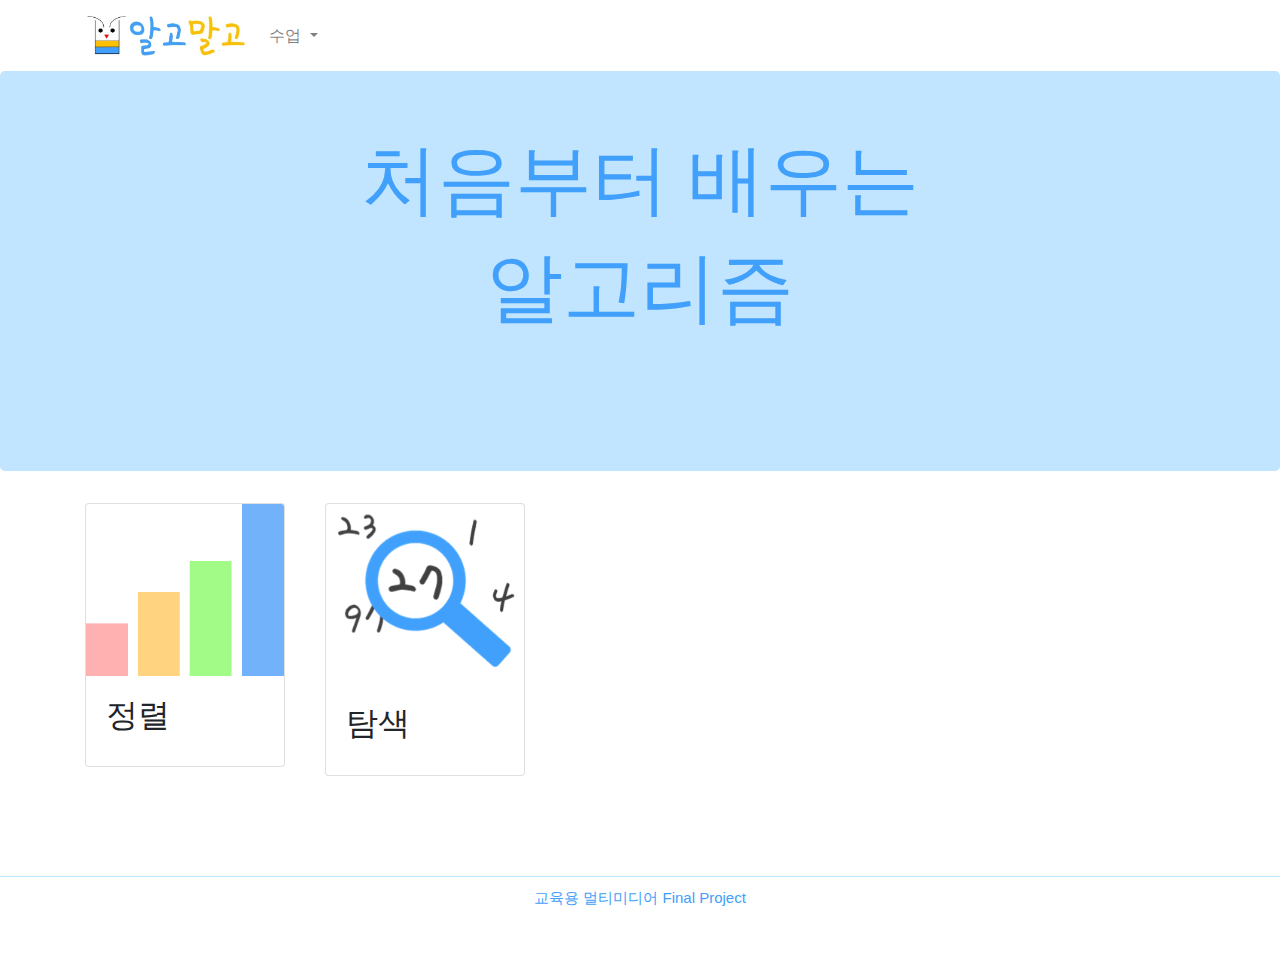
<file: index.html>
<!DOCTYPE html>
<html lang="en">
<head>
  <title>알고말고</title>
  <meta charset="utf-8">
  <link rel="shortcut icon" href="img/icon.png">
  <link rel = "stylesheet" href = "main.css">
  <link rel="stylesheet" href="https://maxcdn.bootstrapcdn.com/bootstrap/4.3.1/css/bootstrap.min.css">
  <script src="https://ajax.googleapis.com/ajax/libs/jquery/3.4.1/jquery.min.js"></script>
  <script src="https://cdnjs.cloudflare.com/ajax/libs/popper.js/1.14.7/umd/popper.min.js"></script>
  <script src="https://maxcdn.bootstrapcdn.com/bootstrap/4.3.1/js/bootstrap.min.js"></script>
</head>
<body>

<!--
<a class="navbar-brand" href="#">Container</a>

<div class="dropdown-divider"></div>
</nav>-->


<nav class="navbar navbar-expand-sm navbar-light" style="background-color:white;">
  <div class="container">
  <a class="navbar-brand" href="index.html">
    <img src="img/name.jpg" alt="logo" style="width:160px;"> </a>
  <button class="navbar-toggler" type="button" data-toggle="collapse" data-target="#navbarSupportedContent" aria-controls="navbarSupportedContent" aria-expanded="false" aria-label="Toggle navigation">
    <span class="navbar-toggler-icon"></span>
  </button>

  <div class="collapse navbar-collapse" id="navbarSupportedContent">
    <ul class="navbar-nav mr-auto">
      <li class="nav-item dropdown">
        <a class="nav-link dropdown-toggle" href="#" id="navbarDropdown" role="button" data-toggle="dropdown" aria-haspopup="true" aria-expanded="false">
          수업
        </a>
        <div class="dropdown-menu" aria-labelledby="navbarDropdown">
          <a class="dropdown-item" href="quickSort.html">정렬</a>
          <a class="dropdown-item" href="binarySearch.html">탐색</a>
        </div>
      </li>
    </ul>
  </div>
</div>
</nav>

<div class="jumbotron">
    <div class="container">
      <h2 class="openTxt">
        <p>처음부터 배우는</p><p>알고리즘</p></h2>
    </div>
  </div>

  <div class="container">
    <div class="card" style="width:200px; float:left; margin-right:40px;">
      <img class="card-img-top" src="img/sort.png" alt="Card image" style="width:100%">
      <div class="card-body">
        <h2 class="card-title">정렬</h2>
        <a href="quickSort.html" class="stretched-link"></a>
      </div>
    </div>
    <div class="card" style="width:200px;">
      <img class="card-img-top" src="img/searching.png" alt="Card image" style="width:100%">
      <div class="card-body">
        <h2 class="card-title">탐색</h2>
        <a href="binarySearch.html" class="stretched-link"></a>
      </div>
    </div>
  </div>
  <div class="footer">
    <p>교육용 멀티미디어 Final Project</p>
  </div>

<br />
</body>
</html>
</file>
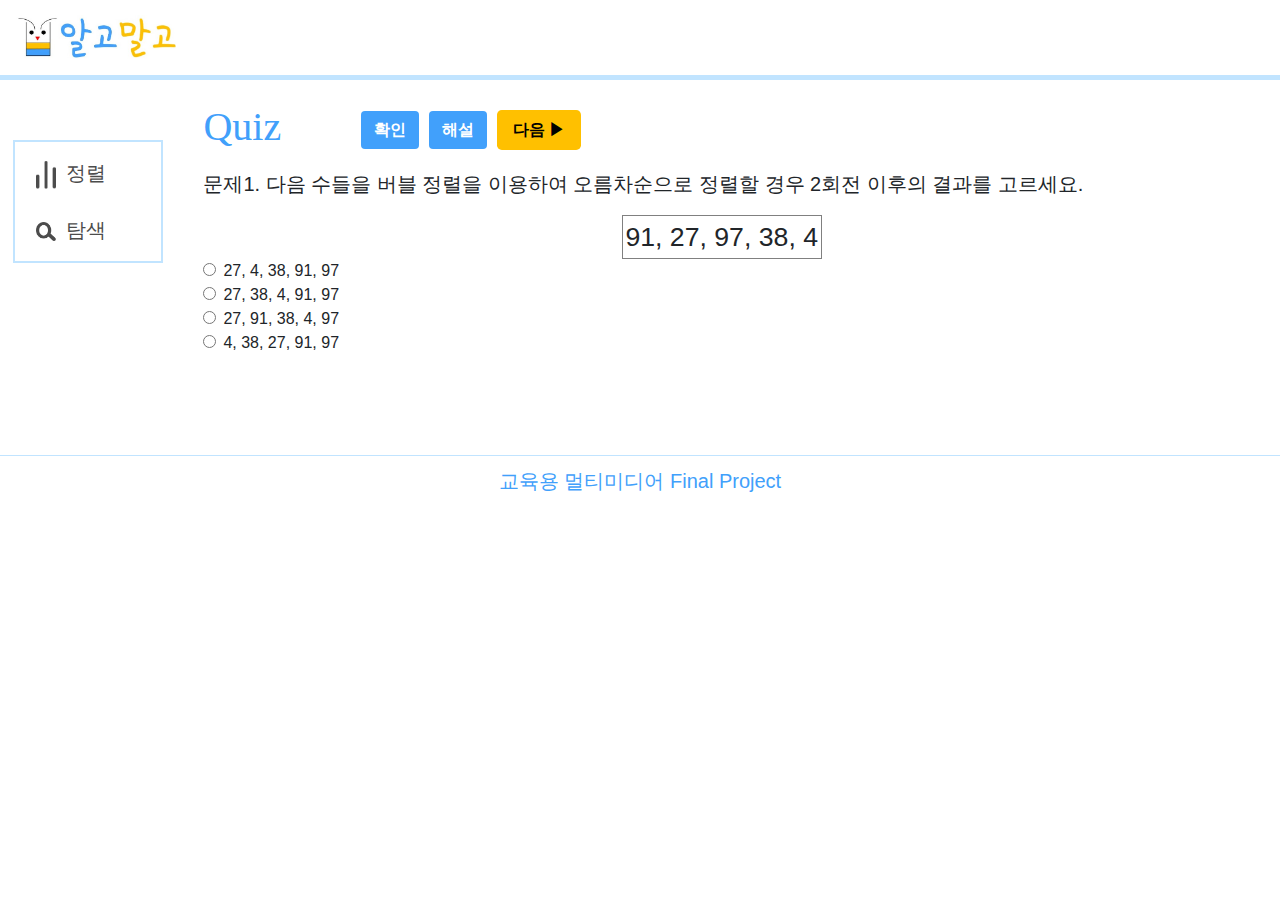
<file: sortQuiz1.html>
<!DOCTYPE html>
<html lang="en">
<head>
  <title>알고말고</title>
  <meta charset="utf-8">
  <link rel="shortcut icon" href="img/icon.png">
  <link rel = "stylesheet" href = "menu.css">
  <link rel="stylesheet" href="https://maxcdn.bootstrapcdn.com/bootstrap/4.3.1/css/bootstrap.min.css">
  <script src="https://ajax.googleapis.com/ajax/libs/jquery/3.4.1/jquery.min.js"></script>
  <script src="https://cdnjs.cloudflare.com/ajax/libs/popper.js/1.14.7/umd/popper.min.js"></script>
  <script src="https://maxcdn.bootstrapcdn.com/bootstrap/3.4.0/js/bootstrap.min.js"></script>
</head>

<body>
  <nav class="navbar navbar-expand-sm navbar-light" id="menunav">
      <a class="navbar-brand" href="index.html">
        <img src="img/name.jpg" alt="logo" style="width:160px;"> </a>
  </nav>

<div class="container-fluid text-center">
  <div class="row content">
    <div class="col-sm-1 sidenav text-left">
      <button class="dropdown-btn"><img src="img/sortm.png" id="menuimg"/>정렬</button>
      <div class="dropdown-container">
        <a href="quickSort.html">퀵정렬</a><br/>
        <a href="selectionSort.html">선택정렬</a><br/>
        <a href="sortQuiz1.html">퀴즈</a>
      </div><br />

      <button class="dropdown-btn"><img src="img/search.png" id="menuimg"/>탐색</button>
      <div class="dropdown-container">
        <a href="binarySearch.html">이진탐색</a><br/>
        <a href="#">DFS</a>
      </div>
    </div>

    <div class="col-sm-10 text-left" id="quiz">
      <h1>Quiz<img src ="img/blank.png" id="res" style="width:60px;">
        <button type="button" onclick="quiz1check()" class="btn btn-default" id="check">확인</button>
        <button type="button" onclick="showex1check()" class="btn btn-default" id="showex">해설</button>
        <a href="sortQuiz2.html" class="btn btn-lg btn-secondary">다음 ▶</a>
      </h1>
      <p>문제1. 다음 수들을 버블 정렬을 이용하여 오름차순으로 정렬할 경우 2회전 이후의 결과를 고르세요.<br />
        <table border=1 width=200 height=30 align = "center">
          <tr align="center">
            <td>91, 27, 97, 38, 4</td>
          </tr>
        </table>



        <div class="form-check">
          <input class="form-check-input" type="radio" name="sortingQuiz1" id="exampleRadios1" value="option1">
          <label class="form-check-label">
          27, 4, 38, 91, 97
          </label>
        </div>
        <div class="form-check">
          <input class="form-check-input" type="radio" name="sortingQuiz1" id="exampleRadios2" value="option2">
          <label class="form-check-label">
          27, 38, 4, 91, 97
          </label>
        </div>
        <div class="form-check">
          <input class="form-check-input" type="radio" name="sortingQuiz1" id="exampleRadios3" value="option3">
          <label class="form-check-label">
          27, 91, 38, 4, 97
          </label>
        </div>
        <div class="form-check">
          <input class="form-check-input" type="radio" name="sortingQuiz1" id="exampleRadios4" value="option4">
          <label class="form-check-label">
          4, 38, 27, 91, 97
          </label>
        </div>

        <div id="ex" style ="display:none;">
          <p></p>
          <p>[해설] </p>
          <p>1회전 후: 27, 91, 38, 4, 97 </p>
          <p>2회전 후: 27, 38, 4, 91, 97 </p>
          <p>3회전 후: 27, 4, 38, 91, 97 </p>
          <p>4회전 후: 4, 27, 38, 91, 97 </p>
        </div>

    </div>

  </div>
</div>

<div class="footer">
  <p>교육용 멀티미디어 Final Project</p>
</div>

<script>
var show = 0;
function quiz1check(){
  var select = document.getElementsByName("sortingQuiz1");
  var res = document.getElementById("res");
  if(select[1].checked==true) res.src = "img/right.png";
  else res.src = "img/wrong.png";
}

function showex1check(){
  if (!show){
    document.getElementById('ex').style.display='block';
    show = 1;
  }
  else{
    document.getElementById('ex').style.display='none';
    show = 0;
  }
}
</script>

<script>
var dropdown = document.getElementsByClassName("dropdown-btn");
var i;

for (i = 0; i < dropdown.length; i++) {
  dropdown[i].addEventListener("click", function() {
  this.classList.toggle("active");
  var dropdownContent = this.nextElementSibling;
  if (dropdownContent.style.display === "block") {
  dropdownContent.style.display = "none";
  } else {
  dropdownContent.style.display = "block";
  }
  });
}
</script>


</body>
</html>
</file>
<file: main.css>
.jumbotron{
  background-color: #C1E4FF !important;
  height: 400px;
  margin: 0px, 0px, 0px, 0px;
  background-size: 30vw;
  background-repeat: no-repeat;
}

.jumbotron h2{
  font-family: "THE외계인설명서";
  font-size: 6vw;
  text-align: center;
  color:#41A0FB;
}

.card-body{
  padding: 0.3rem;
}

.footer {
  color: #41A0FB;
  font-size: 15px;
  margin-top: 100px;
  border-top: 1px solid #C1E4FF;
  padding: 10px 0 10px;
  text-align: center;
}
</file>
<file: menu.css>
/* Remove the navbar's default margin-bottom and rounded borders */
#menunav{
  border-bottom: 5px solid #C1E4FF;
  height: 80px;
  margin-bottom: 20px;
}

/* Set height of the grid so .sidenav can be 100% (adjust as needed) */

/* Set gray background color and 100% height */
.sidenav {
  padding-top: 20px;
  background-color: #f1f1f1;
  height: auto;
  min-width: 150px;
  background-color: #FFF;
  border: 2px solid #C1E4FF;
  height: 100%;
  margin: 40px 2vw 0px 1vw;
  padding: 15px 0px 15px 0px;
}

.dropdown-btn {
  text-decoration: none;
  font-size: 20px;
  color: #4C4C4C;
  display: block;
  border: none;
  background: none;
  width: 100%;
  text-align: left;
  cursor: pointer;
  outline: none;
}

.row img{
  width:20px;
  margin-right: 10px;
}


.dropdown-container {
  color: #4C4C4C;
  font-size: 15px;
  display: none;
  padding-left: 20px;
}

.dropdown-container a{
  color: #4C4C4C;
  font-size: 15px;
  text-align: left;
}

.active {
  color: #4C4C4C;
}

/*본문*/
.wrapper{
  border: 2px solid #FFC000;
  border-radius: 2%;
}

/* Right column (page content) */

#mainImg {
  display: block;
  margin: 0px auto;
  width: 40vw;
}

.col{
  margin: 5px 0px 0px 10px;
}

h1{
  font-family: "새굴림";
  color: #41A0FB;
}

#quiz button{
  background-color: #41A0FB;
  color: #FFF;
  font-style: bold;
  font-size:12pt;
  font-weight:bold
}

#quiz a{
  background-color: #FFC000;
  border: 0px;
  color: #000;
  font-style: bold;
  font-size:12pt;
  margin:auto;
  font-weight:bold
}

p{
  font-size: 15pt;
}

td{
  font-size: 20pt;
}


.footer {
  color: #41A0FB;
  font-size: 15px;
  margin-top: 100px;
  border-top: 1px solid #C1E4FF;
  padding: 10px 0 10px;
  text-align: center;
}


/* On small screens, set height to 'auto' for sidenav and grid */
@media screen and (max-width: 767px) {
  .sidenav {
    height: auto;
    padding: 15px;
  }
  .row.content {height:auto;}
}
</file>
